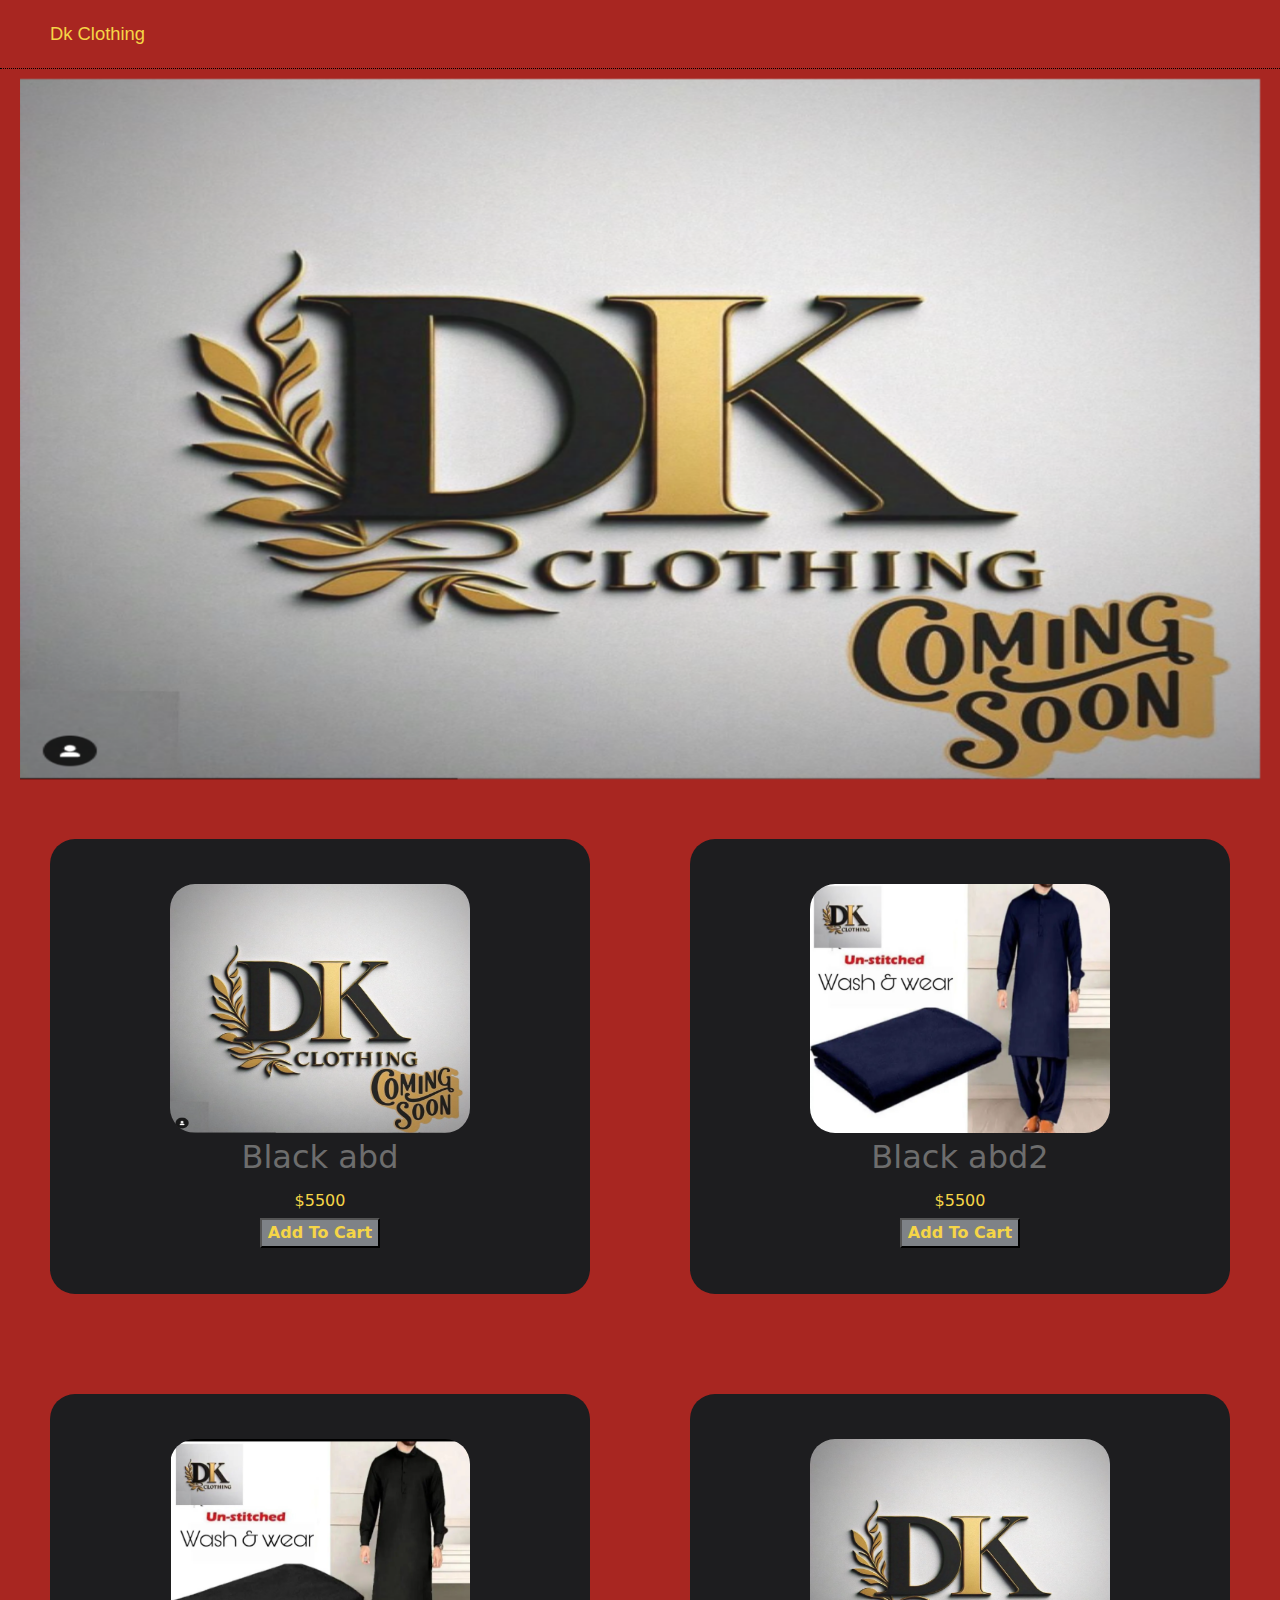
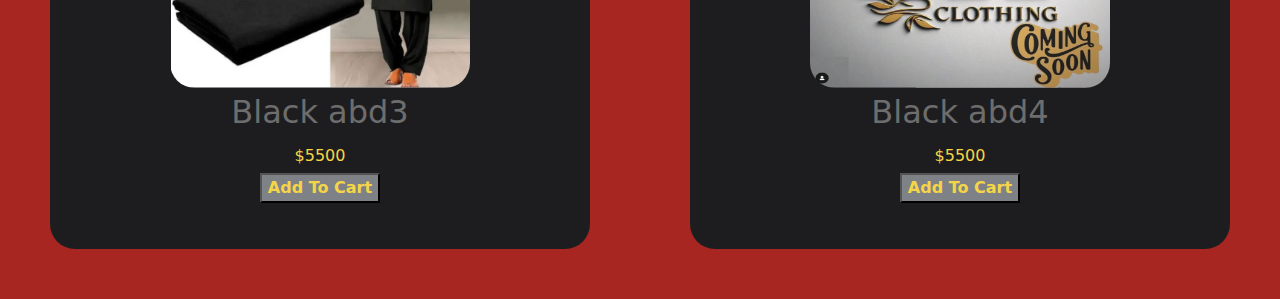
<file: index.html>
<!DOCTYPE html>
<html lang="en">

<head>
    <meta charset="UTF-8">
    <meta name="viewport" content="width=device-width, initial-scale=1.0">
    <title>Document</title>
    <link rel="stylesheet" href="home.css">
    <link href="https://cdn.jsdelivr.net/npm/bootstrap@5.3.3/dist/css/bootstrap.min.css" rel="stylesheet"
        integrity="sha384-QWTKZyjpPEjISv5WaRU9OFeRpok6YctnYmDr5pNlyT2bRjXh0JMhjY6hW+ALEwIH" crossorigin="anonymous">
    <script src="https://cdn.jsdelivr.net/npm/bootstrap@5.3.3/dist/js/bootstrap.bundle.min.js"
        integrity="sha384-YvpcrYf0tY3lHB60NNkmXc5s9fDVZLESaAA55NDzOxhy9GkcIdslK1eN7N6jIeHz"
        crossorigin="anonymous"></script>
    <link rel="stylesheet" href="https://cdnjs.cloudflare.com/ajax/libs/font-awesome/6.6.0/css/all.min.css"
        integrity="sha512-Kc323vGBEqzTmouAECnVceyQqyqdsSiqLQISBL29aUW4U/M7pSPA/gEUZQqv1cwx4OnYxTxve5UMg5GT6L4JJg=="
        crossorigin="anonymous" referrerpolicy="no-referrer" />
</head>

<body class="body">

    <div class="Container">
        <nav class="Navbar">Dk Clothing
            <div class="cart-icon"><button id="cart-button"><i class="fa-solid fa-cart-shopping fa-2xl"
                        style="color: #000000;"></i> </button></div>
        </nav>
        <div class="hero">
            <div id="carouselExampleInterval" class="carousel slide" data-bs-ride="carousel">
                <div class="carousel-inner">
                    <div class="carousel-item active" data-bs-interval="10000">
                        <img src="./img1.png" class="d-block w-100 img" alt="...">
                    </div>
                    <div class="carousel-item" data-bs-interval="200">
                        <img src="./img2.png" class="d-block w-100 img" alt="...">
                    </div>
                    <div class="carousel-item">
                        <img src="./img3.png" class="d-block w-100 img" alt="...">
                    </div>
                </div>
                <!-- <button class="carousel-control-prev" type="button" data-bs-target="#carouselExampleInterval"
                    data-bs-slide="prev">
                    <span class="carousel-control-prev-icon" aria-hidden="true"></span>
                    <span class="visually-hidden">Previous</span>
                </button>
                <button class="carousel-control-next" type="button" data-bs-target="#carouselExampleInterval"
                    data-bs-slide="next">
                    <span class="carousel-control-next-icon" aria-hidden="true"></span>
                    <span class="visually-hidden">Next</span>
                </button> -->
            </div>
        </div>

        <div class="products" id="products"></div>

    </div>

    <div class="cart" id="cart">
        <button id="close">X</button>
        <div class="cartlist" id="cartlist"></div>
        
        <div class="checkout" id="checkout">
            <div class="total" id="total"></div>
            <div class="check" id="check"></div>
        </div>
    </div>




    <script src="app.js"></script>

</body>

</html>
</file>
<file: home.css>
.body {
    background-color: #a82621;
    color: #f5d547;
}

::-webkit-scrollbar {
    width: 10px;
    background-color: #1d1d1f;
    margin-right: 5px;
}

.Navbar {
    display: flex;
    justify-content: space-between;
    align-items: center;
    font-size: 1.15rem;
    font-family: Impact, Haettenschweiler, 'Arial Narrow Bold', sans-serif;
    padding: 20px 50px;
    border-bottom: 1px dotted black;
    /* background-color: #0D3B66; */

}

.cart-icon button {
    background: none;
    outline: none;
    border: none;


}

.carousel-item {
    padding: 10px 20px;
    width: 100%;
    height: 80vh;
}

.img {
    object-fit: fill;
    height: 100% !important;
}

.products {
    display: grid;
    grid-template-columns: repeat(2, 1fr);
    /* grid-template-rows: repeat(3,1fr);` */

}

.item {
    display: flex;
    justify-content: center;
    align-items: center;
    flex-direction: column;
    padding: 20px;
    gap: 5px;
    background-color: #1d1d1f;
    margin: 50px;
    border-radius: 25px;
    color: #6D6D6D;
}

.price {
    color: #f5d547;

}

button {
    background-color: #7e8287;
    color: #f5d547;
    font-weight: bold;

}

.item img {
    width: 60%;
    height: 60%;
    border-radius: 25px;
}

.cart {
    display: none;
    width: 50%;
    background-color: #353432;
    color: #eee;
    position: fixed;
    top: 0;
    right: -50%;
    bottom: 0;
    grid-template-rows: 70px 1fr 70px;
    transition: 0.5s ease-in-out;
}



.cartshow {
    display: grid;
    width: 50%;
    background-color: #353432;
    color: #eee;
    position: fixed;
    top: 0;
    right: 0px;
    bottom: 0;
    grid-template-rows: 70px 1fr 70px;
    transition: 0.5s ease-in-out;

}

body.showCart .cartTab {
    right: 0;
    transition: 0.5s ease-in-out;

}

body.showCart {
    display: grid;
    grid-template-columns: 1fr 0.45fr;
    transition: 0.5s ease-in-out;
}


body {
    transition: 0.5s ease-in-out;

}

.newitem {
    display: flex;
    width: 100%;
    padding: 10px;
    justify-content: center;
    align-items: center;
    gap: 10px;
}

.newitem img {
    width: 30%;
    border-radius: 15px;
}

.cart {
    display: flex;
    flex-direction: column;
    justify-content: space-between;
    overflow: auto;
}

.checkout {
    display: flex;
    flex-direction: column;
    width: 100%;
    align-items: center;
    padding: 10px 10px;
}
#close {
    background: none;
    border-radius: 5px;
    width: 50px;
    height: 50px;
    margin: 10px;
    transition: 0.5s ease-in-out;
}

@media screen and (max-width:600px) {
    .carousel-item {
        height: 50vh;
    }

    .title {
        font-size: 1rem;
        margin: 0;
    }

    .products {
        grid-template-columns: repeat(1, auto);
    }

    .Container {
        padding: 0px 0px;
    }

    .item {
        margin: 10px;
        padding: 5px;
    }

    .cartshow {
        width: 100%;
        z-index: 3;
    }

    #close {
        background: none;
        border-radius: 5px;
        width: 50px;
        height: 50px;
        margin: 10px;
        transition: 0.5s ease-in-out;
    }

    .Navbar {
        margin: 0;
        padding: 10px;

    }
}
</file>
